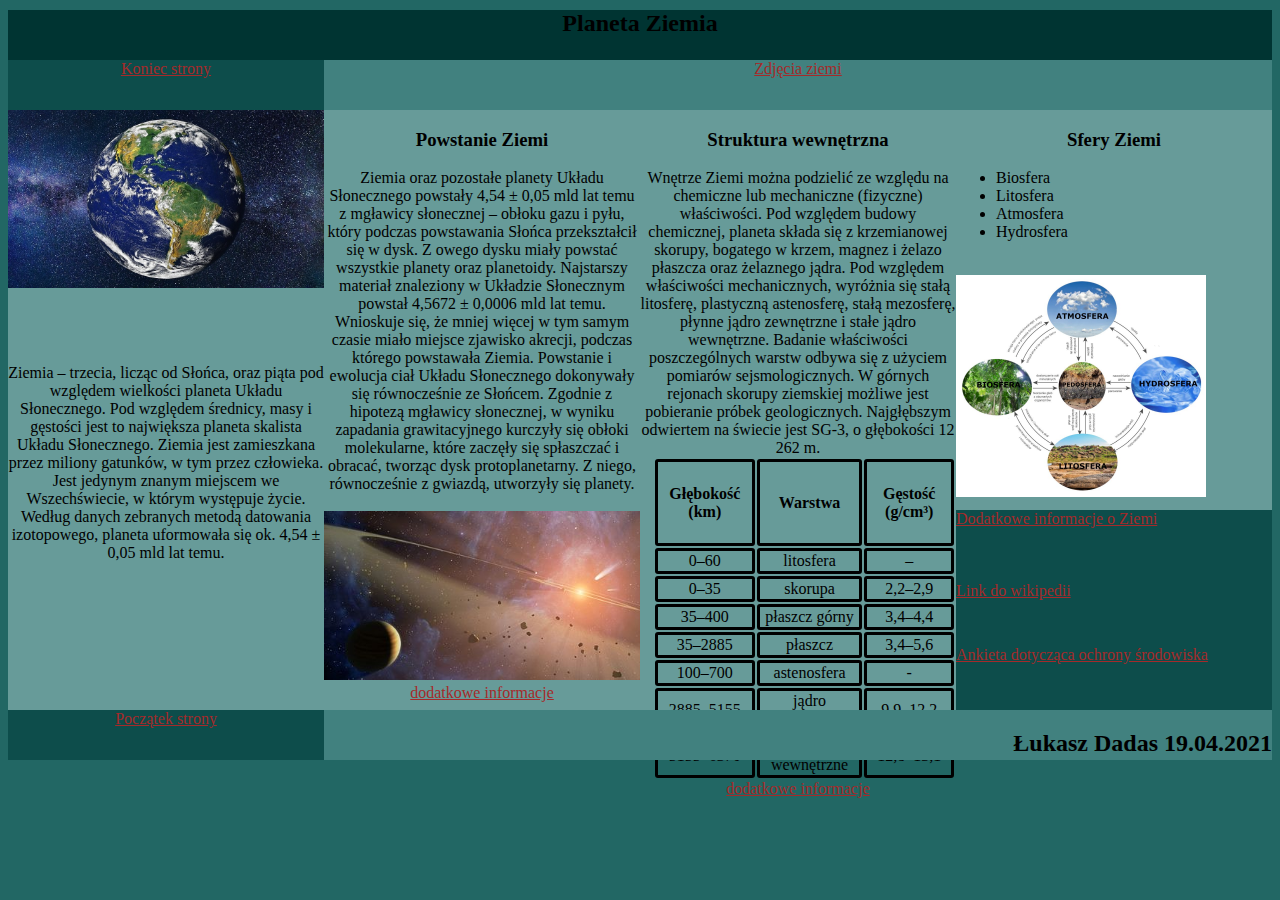
<file: index.html>
<!DOCTYPE html>
<html>
<head>
    <meta charset="Utf-8">
    <link rel="stylesheet" href="style.css">
    <title>Planeta Ziemia</title>
</head>
<body>
    <a id="Początek"></a>
    <header><h2>Planeta Ziemia</h2></header>
    <nav><a href="#koniec">Koniec strony</a></nav>
    <div id="galeria"><a href="galeria.html" target="_blank">Zdjęcia ziemi</a></div>
    <article><img src="ziemia.jpg" alt="Ziemia" width="100%"></img>
        <br><br><br><br><br>
        Ziemia – trzecia, licząc od Słońca, oraz piąta pod względem wielkości planeta Układu Słonecznego. 
        Pod względem średnicy, masy i gęstości jest to największa planeta skalista Układu Słonecznego. 
        Ziemia jest zamieszkana przez miliony gatunków, w tym przez człowieka. 
        Jest jedynym znanym miejscem we Wszechświecie, w którym występuje życie. 
        Według danych zebranych metodą datowania izotopowego, planeta uformowała się ok. 4,54 ± 0,05 mld lat temu.
    </article>

    <article>
        <h3>Powstanie Ziemi</h3>
        Ziemia oraz pozostałe planety Układu Słonecznego powstały 4,54 ± 0,05 mld lat temu z mgławicy słonecznej – obłoku gazu i pyłu, który podczas powstawania Słońca przekształcił się w dysk. 
        Z owego dysku miały powstać wszystkie planety oraz planetoidy.
        Najstarszy materiał znaleziony w Układzie Słonecznym powstał 4,5672 ± 0,0006 mld lat temu. Wnioskuje się, że mniej więcej w tym samym czasie miało miejsce zjawisko akrecji, podczas którego powstawała Ziemia.
        Powstanie i ewolucja ciał Układu Słonecznego dokonywały się równocześnie ze Słońcem. Zgodnie z hipotezą mgławicy słonecznej, w wyniku zapadania grawitacyjnego kurczyły się obłoki molekularne, które zaczęły się spłaszczać i obracać, tworząc dysk protoplanetarny. Z niego, równocześnie z gwiazdą, utworzyły się planety.
        <br><br>
        <img src="powstanie_ziemi.jpg" alt="powstanie Ziemi" width="100%">
        <a href="powstanie.html" target="_blank">dodatkowe informacje</a>
    </article>
    <article>
        <h3>Struktura wewnętrzna</h3>
        Wnętrze Ziemi można podzielić ze względu na chemiczne lub mechaniczne (fizyczne) właściwości. 
        Pod względem budowy chemicznej, planeta składa się z krzemianowej skorupy, bogatego w krzem, magnez i żelazo płaszcza oraz żelaznego jądra. 
        Pod względem właściwości mechanicznych, wyróżnia się stałą litosferę, plastyczną astenosferę, stałą mezosferę, płynne jądro zewnętrzne i stałe jądro wewnętrzne. 
        Badanie właściwości poszczególnych warstw odbywa się z użyciem pomiarów sejsmologicznych. W górnych rejonach skorupy ziemskiej możliwe jest pobieranie próbek geologicznych. 
        Najgłębszym odwiertem na świecie jest SG-3, o głębokości 12 262 m.
        <table>
            <tr>
                <td><h4>Głębokość (km)</h4></td>
                <td><h4>Warstwa</h4></td>
                <td><h4>Gęstość (g/cm³)</h4></td>
            </tr>
            <tr>
                <td>0–60</td>
                <td>litosfera</td>
                <td>–</td>
            </tr>
            <tr>
                <td>0–35</td>
                <td>skorupa</td>
                <td>2,2–2,9</td>
            </tr>
            <tr>
                <td>35–400</td>
                <td>płaszcz górny</td>
                <td>3,4–4,4</td>
            </tr>
            <tr>
                <td>35–2885</td>
                <td>płaszcz</td>
                <td>3,4–5,6</td>
            </tr>
            <tr>
                <td>100–700</td>
                <td>astenosfera</td>
                <td>-</td>
            </tr>
            <tr>
                <td>2885–5155</td>
                <td>jądro zewnętrzne</td>
                <td>9,9–12,2</td>
            </tr>
            <tr>
                <td>5155–6370</td>
                <td>jądro wewnętrzne</td>
                <td>12,8–13,1</td>
            </tr>
        </table>
        <a href="struktura.html" target="_blank">dodatkowe informacje</a>
    </article>
    <div id="div_mniejszy">
        <h3>Sfery Ziemi</h3>
        <ul>
            <li>Biosfera</li>
            <li>Litosfera</li>
            <li>Atmosfera</li>
            <li>Hydrosfera</li>
        </ul>
        &nbsp;&nbsp;&nbsp;&nbsp;&nbsp;&nbsp;&nbsp;&nbsp;&nbsp;&nbsp;&nbsp;&nbsp;&nbsp;&nbsp;&nbsp;&nbsp;
        <img src="sfery.jpg" alt="Sfery Ziemi" width="250px">
    </div>
    <div id="link">
        <a href="dodatkowe.html" target="_blank">Dodatkowe informacje o Ziemi</a>
        <br><br><br><br>
        <a href="https://pl.wikipedia.org/wiki/Ziemia" target="_blank">Link do wikipedii</a>
    </div>
    <div id="link">
        <br><br>
        <a href="ankieta.html" target="_blank">Ankieta dotycząca ochrony środowiska</a>
    </div>
    <nav>
        <a href="#początek">Początek strony</a>
    </nav>
    <footer>
        <h2>Łukasz Dadas 19.04.2021</h2>
    </footer>
    <a id="koniec"></a>
</body>
</html>
</file>
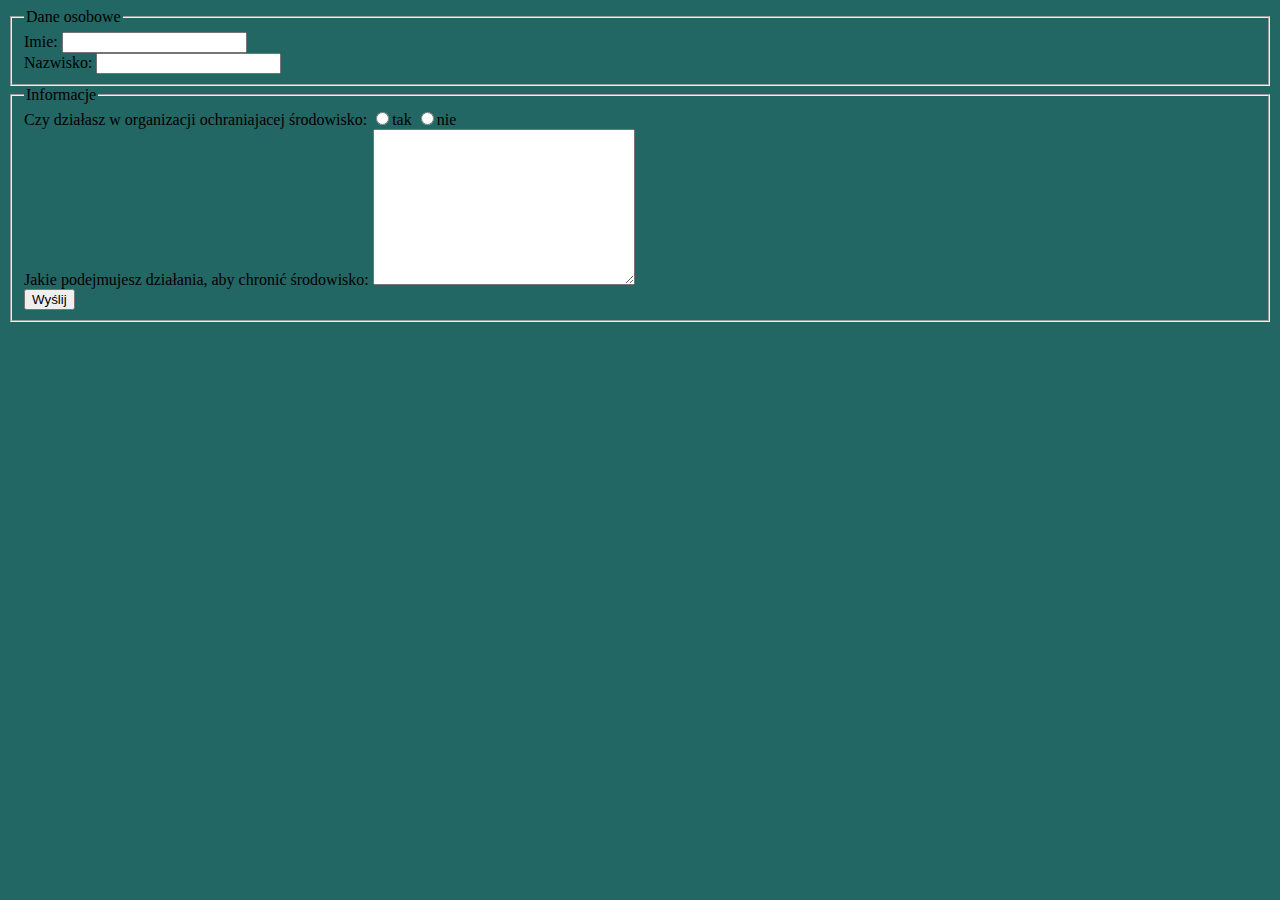
<file: ankieta.html>
<!DOCTYPE html>
<html>
<head>
    <meta charset="Utf-8">
    <link rel="stylesheet" href="style.css">
    <title>Ankieta</title>
</head>
<body>
    <form>
        <fieldset>
            <legend>Dane osobowe</legend>
            Imie: <input type="text" name="Imie">
            <br>
            Nazwisko: <input type="text" name="Nazwisko">
        </fieldset>
        <fieldset>
            <legend>Informacje</legend>
            Czy działasz w organizacji ochraniajacej środowisko:
            <input type="radio" name="tak/nie" value="tak">tak
            <input type="radio" name="tak/nie" value="nie">nie
            <br>
            Jakie podejmujesz działania, aby chronić środowisko:
            <textarea name="umiejętności" cols="30" rows="10"></textarea>
            <br>
            <input type="submit" name="wyślij" value="Wyślij">
        </fieldset>
    </form>
</body>
</html>
</file>
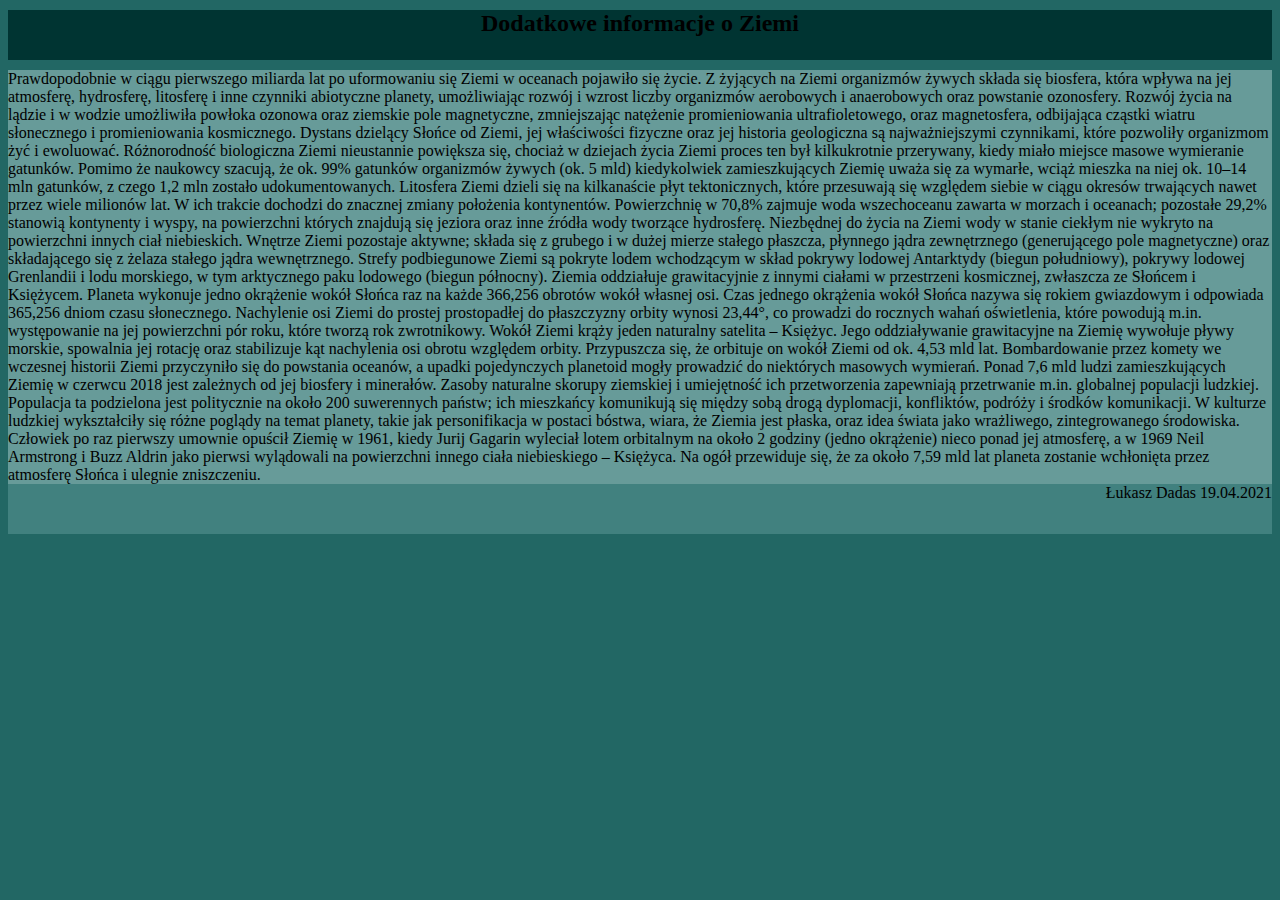
<file: dodatkowe.html>
<!DOCTYPE html>
<html>
<head>
    <meta charset="Utf-8">
    <link rel="stylesheet" href="style.css">
    <title>Dodatkowe informacje o Ziemi</title>
</head>
<body>
    <header>
        <h2>Dodatkowe informacje o Ziemi</h2>
    </header>
    <div id="blok_podstrona">
        Prawdopodobnie w ciągu pierwszego miliarda lat po uformowaniu się Ziemi w oceanach pojawiło się życie. 
        Z żyjących na Ziemi organizmów żywych składa się biosfera, która wpływa na jej atmosferę, hydrosferę, litosferę i inne czynniki abiotyczne planety, umożliwiając rozwój i wzrost liczby organizmów aerobowych i anaerobowych oraz powstanie ozonosfery. 
        Rozwój życia na lądzie i w wodzie umożliwiła powłoka ozonowa oraz ziemskie pole magnetyczne, zmniejszając natężenie promieniowania ultrafioletowego, oraz magnetosfera, odbijająca cząstki wiatru słonecznego i promieniowania kosmicznego. 
        Dystans dzielący Słońce od Ziemi, jej właściwości fizyczne oraz jej historia geologiczna są najważniejszymi czynnikami, które pozwoliły organizmom żyć i ewoluować. 
        Różnorodność biologiczna Ziemi nieustannie powiększa się, chociaż w dziejach życia Ziemi proces ten był kilkukrotnie przerywany, kiedy miało miejsce masowe wymieranie gatunków. 
        Pomimo że naukowcy szacują, że ok. 99% gatunków organizmów żywych (ok. 5 mld) kiedykolwiek zamieszkujących Ziemię uważa się za wymarłe, wciąż mieszka na niej ok. 10–14 mln gatunków, z czego 1,2 mln zostało udokumentowanych.
        Litosfera Ziemi dzieli się na kilkanaście płyt tektonicznych, które przesuwają się względem siebie w ciągu okresów trwających nawet przez wiele milionów lat. 
        W ich trakcie dochodzi do znacznej zmiany położenia kontynentów. Powierzchnię w 70,8% zajmuje woda wszechoceanu zawarta w morzach i oceanach; pozostałe 29,2% stanowią kontynenty i wyspy, na powierzchni których znajdują się jeziora oraz inne źródła wody tworzące hydrosferę. Niezbędnej do życia na Ziemi wody w stanie ciekłym nie wykryto na powierzchni innych ciał niebieskich. 
        Wnętrze Ziemi pozostaje aktywne; składa się z grubego i w dużej mierze stałego płaszcza, płynnego jądra zewnętrznego (generującego pole magnetyczne) oraz składającego się z żelaza stałego jądra wewnętrznego. 
        Strefy podbiegunowe Ziemi są pokryte lodem wchodzącym w skład pokrywy lodowej Antarktydy (biegun południowy), pokrywy lodowej Grenlandii i lodu morskiego, w tym arktycznego paku lodowego (biegun północny).
        Ziemia oddziałuje grawitacyjnie z innymi ciałami w przestrzeni kosmicznej, zwłaszcza ze Słońcem i Księżycem. 
        Planeta wykonuje jedno okrążenie wokół Słońca raz na każde 366,256 obrotów wokół własnej osi. Czas jednego okrążenia wokół Słońca nazywa się rokiem gwiazdowym i odpowiada 365,256 dniom czasu słonecznego. 
        Nachylenie osi Ziemi do prostej prostopadłej do płaszczyzny orbity wynosi 23,44°, co prowadzi do rocznych wahań oświetlenia, które powodują m.in. występowanie na jej powierzchni pór roku, które tworzą rok zwrotnikowy. Wokół Ziemi krąży jeden naturalny satelita – Księżyc. Jego oddziaływanie grawitacyjne na Ziemię wywołuje pływy morskie, spowalnia jej rotację oraz stabilizuje kąt nachylenia osi obrotu względem orbity. Przypuszcza się, że orbituje on wokół Ziemi od ok. 4,53 mld lat. Bombardowanie przez komety we wczesnej historii Ziemi przyczyniło się do powstania oceanów, a upadki pojedynczych planetoid mogły prowadzić do niektórych masowych wymierań.
        Ponad 7,6 mld ludzi zamieszkujących Ziemię w czerwcu 2018 jest zależnych od jej biosfery i minerałów. Zasoby naturalne skorupy ziemskiej i umiejętność ich przetworzenia zapewniają przetrwanie m.in. globalnej populacji ludzkiej. Populacja ta podzielona jest politycznie na około 200 suwerennych państw; ich mieszkańcy komunikują się między sobą drogą dyplomacji, konfliktów, podróży i środków komunikacji. W kulturze ludzkiej wykształciły się różne poglądy na temat planety, takie jak personifikacja w postaci bóstwa, wiara, że Ziemia jest płaska, oraz idea świata jako wrażliwego, zintegrowanego środowiska. Człowiek po raz pierwszy umownie opuścił Ziemię w 1961, kiedy Jurij Gagarin wyleciał lotem orbitalnym na około 2 godziny (jedno okrążenie) nieco ponad jej atmosferę, a w 1969 Neil Armstrong i Buzz Aldrin jako pierwsi wylądowali na powierzchni innego ciała niebieskiego – Księżyca.
        Na ogół przewiduje się, że za około 7,59 mld lat planeta zostanie wchłonięta przez atmosferę Słońca i ulegnie zniszczeniu.
    </div>
    <div id="footer_podstrona">
        Łukasz Dadas 19.04.2021
    </div>
</body>
</html>
</file>
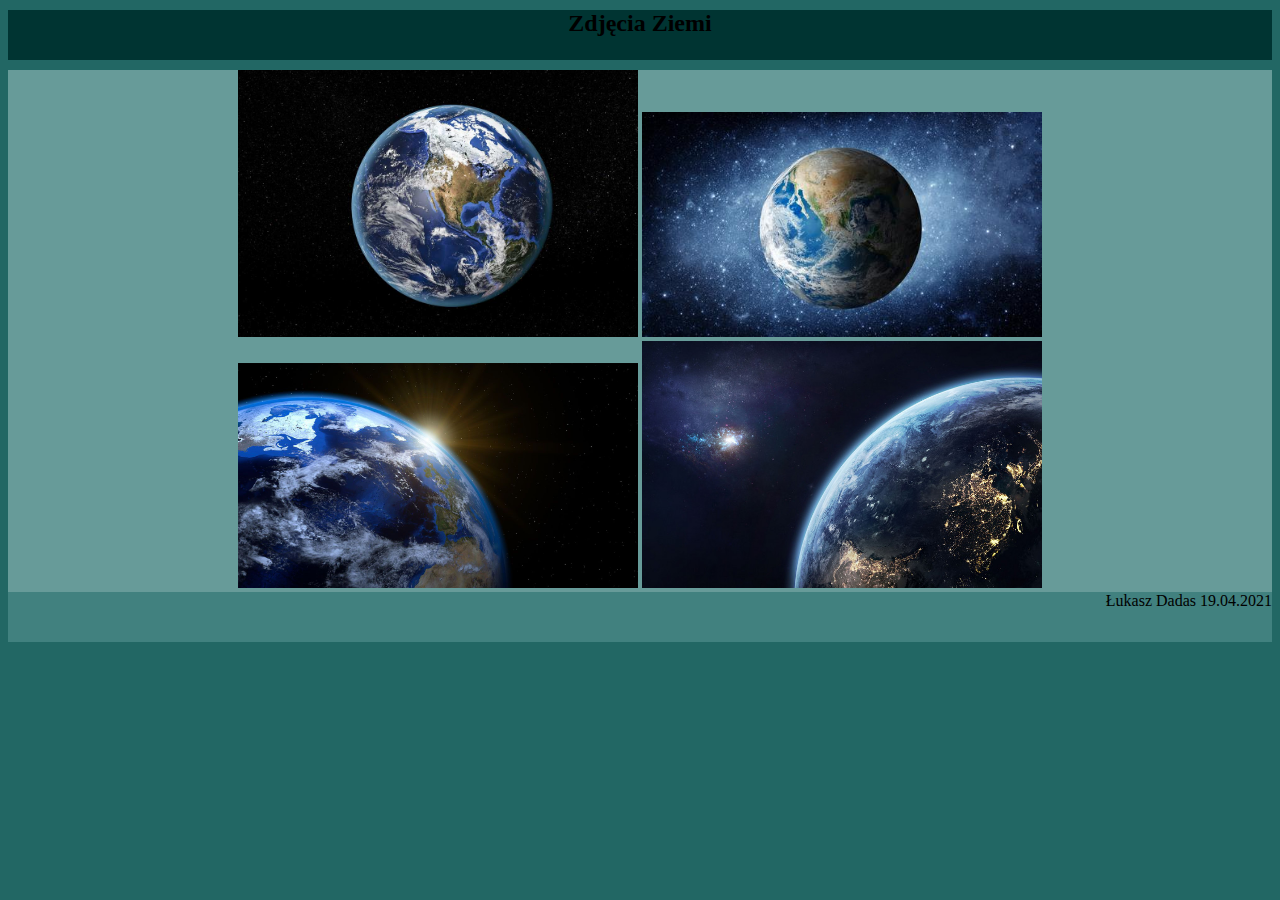
<file: galeria.html>
<!DOCTYPE html>
<html>
<head>
    <meta charset="Utf-8">
    <link rel="stylesheet" href="style.css">
    <title>Zdjęcia ziemi</title>
</head>
<body>
    <header>
        <h2>Zdjęcia Ziemi</h2>
    </header>
    <div id="zdjęcia">
    <a href="ziemia1.jpg" target="_blank"><img src="ziemia1.jpg" alt="Ziemia" width="400px"></a>
    <a href="ziemia2.jfif" target="_blank"><img src="ziemia2.jfif" alt="Ziemia" width="400px"></a>
    <br>
    <a href="ziemia3.jpg" target="_blank"><img src="ziemia3.jpg" alt="Ziemia" width="400px"></a>
    <a href="ziemia4.jfif" target="_blank"><img src="ziemia4.jfif" alt="Ziemia" width="400px"></a>
    </div>
    <div id="footer_podstrona">
        Łukasz Dadas 19.04.2021
    </div>
</body>
</html>
</file>
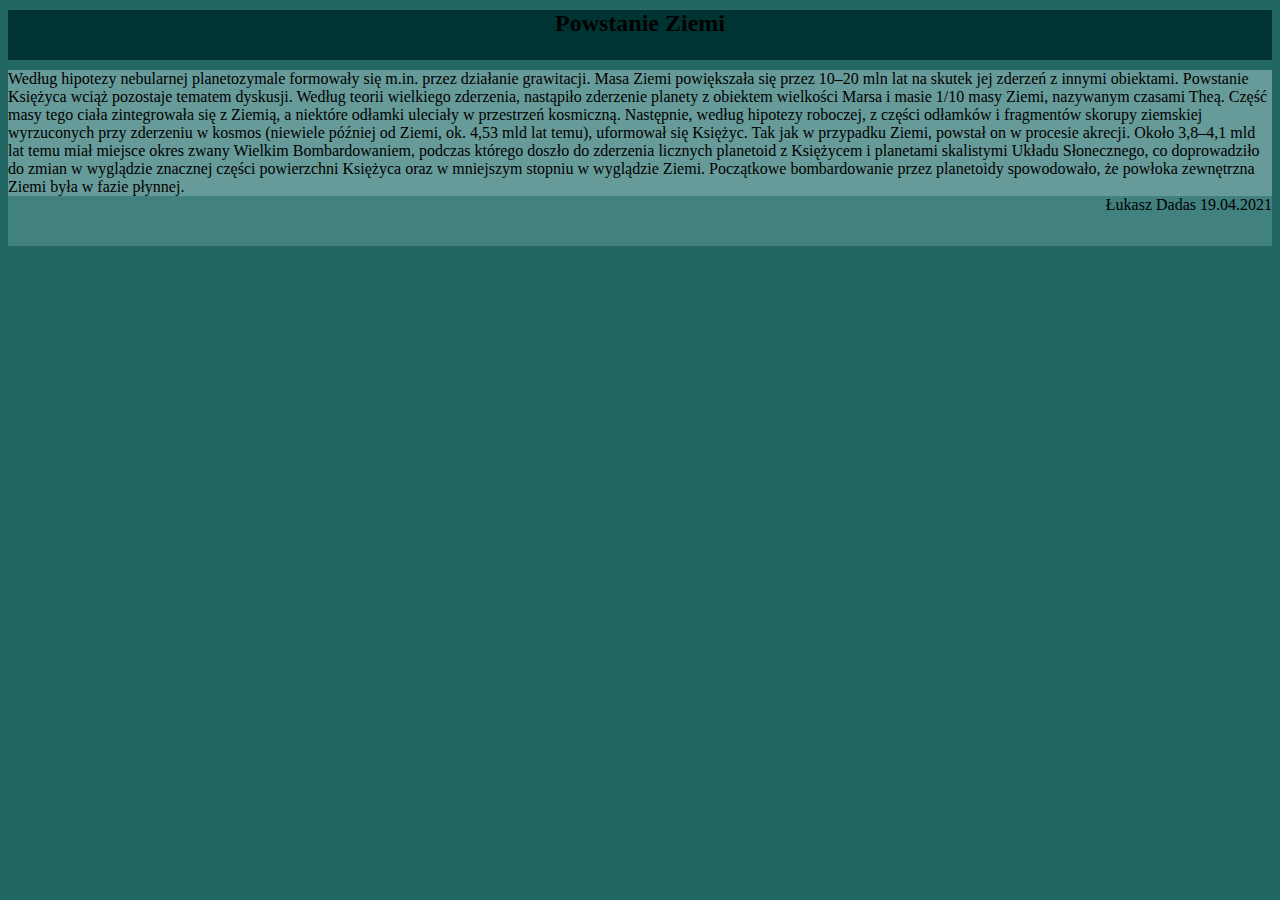
<file: powstanie.html>
<!DOCTYPE html>
<html>
<head>
    <meta charset="Utf-8">
    <link rel="stylesheet" href="style.css">
    <title>Powstanie Ziemi</title>
</head>
<body>
    <header>
        <h2>Powstanie Ziemi</h2>
    </header>
    <div id="blok_podstrona">
        Według hipotezy nebularnej planetozymale formowały się m.in. przez działanie grawitacji. 
        Masa Ziemi powiększała się przez 10–20 mln lat na skutek jej zderzeń z innymi obiektami.
        Powstanie Księżyca wciąż pozostaje tematem dyskusji. 
        Według teorii wielkiego zderzenia, nastąpiło zderzenie planety z obiektem wielkości Marsa i masie 1/10 masy Ziemi, nazywanym czasami Theą. 
        Część masy tego ciała zintegrowała się z Ziemią, a niektóre odłamki uleciały w przestrzeń kosmiczną. 
        Następnie, według hipotezy roboczej, z części odłamków i fragmentów skorupy ziemskiej wyrzuconych przy zderzeniu w kosmos (niewiele później od Ziemi, ok. 4,53 mld lat temu), uformował się Księżyc. 
        Tak jak w przypadku Ziemi, powstał on w procesie akrecji.
        Około 3,8–4,1 mld lat temu miał miejsce okres zwany Wielkim Bombardowaniem, podczas którego doszło do zderzenia licznych planetoid z Księżycem i planetami skalistymi Układu Słonecznego, co doprowadziło do zmian w wyglądzie znacznej części powierzchni Księżyca oraz w mniejszym stopniu w wyglądzie Ziemi. 
        Początkowe bombardowanie przez planetoidy spowodowało, że powłoka zewnętrzna Ziemi była w fazie płynnej.
        <br>

    </div>
    <div id="footer_podstrona">
        Łukasz Dadas 19.04.2021
    </div>
</body>
</html>
</file>
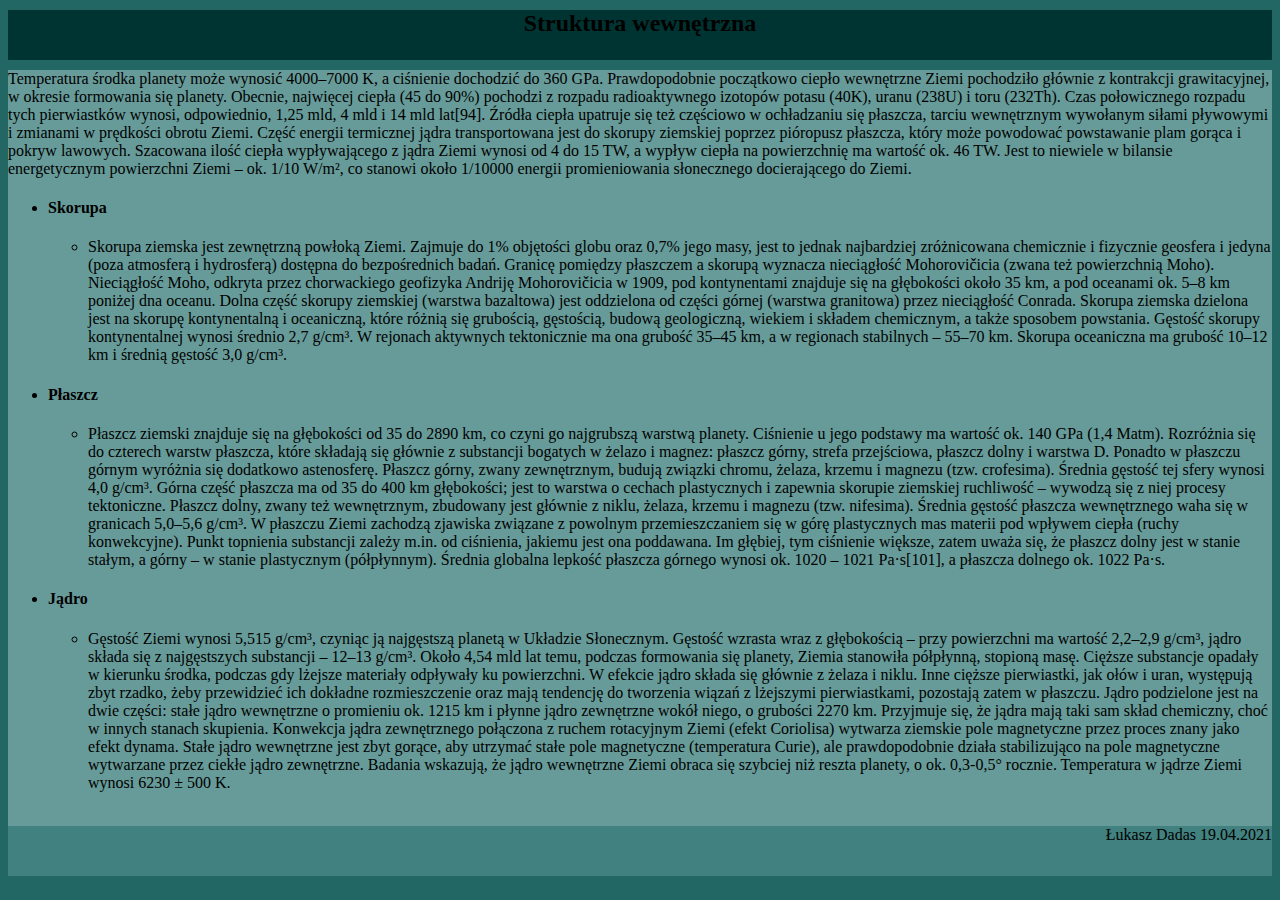
<file: struktura.html>
<!DOCTYPE html>
<html>
<head>
    <meta charset="Utf-8">
    <link rel="stylesheet" href="style.css">
    <title>Struktura wewnętrzna</title>
</head>
<body>
    <header>
        <h2>Struktura wewnętrzna</h2>
    </header>
    <div id="blok_podstrona">
        Temperatura środka planety może wynosić 4000–7000 K, a ciśnienie dochodzić do 360 GPa. 
        Prawdopodobnie początkowo ciepło wewnętrzne Ziemi pochodziło głównie z kontrakcji grawitacyjnej, w okresie formowania się planety. 
        Obecnie, najwięcej ciepła (45 do 90%) pochodzi z rozpadu radioaktywnego izotopów potasu (40K), uranu (238U) i toru (232Th). 
        Czas połowicznego rozpadu tych pierwiastków wynosi, odpowiednio, 1,25 mld, 4 mld i 14 mld lat[94]. 
        Źródła ciepła upatruje się też częściowo w ochładzaniu się płaszcza, tarciu wewnętrznym wywołanym siłami pływowymi i zmianami w prędkości obrotu Ziemi. 
        Część energii termicznej jądra transportowana jest do skorupy ziemskiej poprzez pióropusz płaszcza, który może powodować powstawanie plam gorąca i pokryw lawowych. 
        Szacowana ilość ciepła wypływającego z jądra Ziemi wynosi od 4 do 15 TW, a wypływ ciepła na powierzchnię ma wartość ok. 46 TW. 
        Jest to niewiele w bilansie energetycznym powierzchni Ziemi – ok. 1/10 W/m², co stanowi około 1/10000 energii promieniowania słonecznego docierającego do Ziemi.

        <ul>
            <li><h4>Skorupa</h4></li>
            <ul>
                <li>
                    Skorupa ziemska jest zewnętrzną powłoką Ziemi. 
                    Zajmuje do 1% objętości globu oraz 0,7% jego masy, jest to jednak najbardziej zróżnicowana chemicznie i fizycznie geosfera i jedyna (poza atmosferą i hydrosferą) dostępna do bezpośrednich badań. 
                    Granicę pomiędzy płaszczem a skorupą wyznacza nieciągłość Mohorovičicia (zwana też powierzchnią Moho). 
                    Nieciągłość Moho, odkryta przez chorwackiego geofizyka Andriję Mohorovičicia w 1909, pod kontynentami znajduje się na głębokości około 35 km, a pod oceanami ok. 5–8 km poniżej dna oceanu. 
                    Dolna część skorupy ziemskiej (warstwa bazaltowa) jest oddzielona od części górnej (warstwa granitowa) przez nieciągłość Conrada.
                    Skorupa ziemska dzielona jest na skorupę kontynentalną i oceaniczną, które różnią się grubością, gęstością, budową geologiczną, wiekiem i składem chemicznym, a także sposobem powstania. 
                    Gęstość skorupy kontynentalnej wynosi średnio 2,7 g/cm³. W rejonach aktywnych tektonicznie ma ona grubość 35–45 km, a w regionach stabilnych – 55–70 km. 
                    Skorupa oceaniczna ma grubość 10–12 km i średnią gęstość 3,0 g/cm³.
                </li>
            </ul>
            <li><h4>Płaszcz</h4></li>
            <ul>
                <li>
                    Płaszcz ziemski znajduje się na głębokości od 35 do 2890 km, co czyni go najgrubszą warstwą planety. 
                    Ciśnienie u jego podstawy ma wartość ok. 140 GPa (1,4 Matm). 
                    Rozróżnia się do czterech warstw płaszcza, które składają się głównie z substancji bogatych w żelazo i magnez: płaszcz górny, strefa przejściowa, płaszcz dolny i warstwa D. 
                    Ponadto w płaszczu górnym wyróżnia się dodatkowo astenosferę.
                    Płaszcz górny, zwany zewnętrznym, budują związki chromu, żelaza, krzemu i magnezu (tzw. crofesima). 
                    Średnia gęstość tej sfery wynosi 4,0 g/cm³. 
                    Górna część płaszcza ma od 35 do 400 km głębokości; jest to warstwa o cechach plastycznych i zapewnia skorupie ziemskiej ruchliwość – wywodzą się z niej procesy tektoniczne. 
                    Płaszcz dolny, zwany też wewnętrznym, zbudowany jest głównie z niklu, żelaza, krzemu i magnezu (tzw. nifesima). 
                    Średnia gęstość płaszcza wewnętrznego waha się w granicach 5,0–5,6 g/cm³. 
                    W płaszczu Ziemi zachodzą zjawiska związane z powolnym przemieszczaniem się w górę plastycznych mas materii pod wpływem ciepła (ruchy konwekcyjne).
                    Punkt topnienia substancji zależy m.in. od ciśnienia, jakiemu jest ona poddawana. 
                    Im głębiej, tym ciśnienie większe, zatem uważa się, że płaszcz dolny jest w stanie stałym, a górny – w stanie plastycznym (półpłynnym). 
                    Średnia globalna lepkość płaszcza górnego wynosi ok. 1020 – 1021 Pa·s[101], a płaszcza dolnego ok. 1022 Pa·s.
                </li>
            </ul>
            <li><h4>Jądro</h4></li>
            <ul>
                <li>
                    Gęstość Ziemi wynosi 5,515 g/cm³, czyniąc ją najgęstszą planetą w Układzie Słonecznym. 
                    Gęstość wzrasta wraz z głębokością – przy powierzchni ma wartość 2,2–2,9 g/cm³, jądro składa się z najgęstszych substancji – 12–13 g/cm³. 
                    Około 4,54 mld lat temu, podczas formowania się planety, Ziemia stanowiła półpłynną, stopioną masę. 
                    Cięższe substancje opadały w kierunku środka, podczas gdy lżejsze materiały odpływały ku powierzchni. 
                    W efekcie jądro składa się głównie z żelaza i niklu. 
                    Inne cięższe pierwiastki, jak ołów i uran, występują zbyt rzadko, żeby przewidzieć ich dokładne rozmieszczenie oraz mają tendencję do tworzenia wiązań z lżejszymi pierwiastkami, pozostają zatem w płaszczu.
                    Jądro podzielone jest na dwie części: stałe jądro wewnętrzne o promieniu ok. 
                    1215 km i płynne jądro zewnętrzne wokół niego, o grubości 2270 km. 
                    Przyjmuje się, że jądra mają taki sam skład chemiczny, choć w innych stanach skupienia. 
                    Konwekcja jądra zewnętrznego połączona z ruchem rotacyjnym Ziemi (efekt Coriolisa) wytwarza ziemskie pole magnetyczne przez proces znany jako efekt dynama. 
                    Stałe jądro wewnętrzne jest zbyt gorące, aby utrzymać stałe pole magnetyczne (temperatura Curie), ale prawdopodobnie działa stabilizująco na pole magnetyczne wytwarzane przez ciekłe jądro zewnętrzne. 
                    Badania wskazują, że jądro wewnętrzne Ziemi obraca się szybciej niż reszta planety, o ok. 0,3-0,5° rocznie.
                    Temperatura w jądrze Ziemi wynosi 6230 ± 500 K.
                </li>
            </ul>
        </ul>
        <br>
    </div>
    <div id="footer_podstrona">
        Łukasz Dadas 19.04.2021
    </div>
</body>
</html>
</file>
<file: style.css>
body {
    background-color: #226764;
}

header {
    background-color: #003432;
    width: 100%;
    height: 50px;
    text-align: center;
    margin-top: -10px;
}

nav {
    background-color: #0D4D4B;
    height: 50px;
    width: 25%;
    float: left;
    text-align: center;
}

#galeria {
    background-color: #41817F;
    height: 50px;
    width: 75%;
    float: left;
    text-align: center;
}

article {
    background-color: #679B99;
    height: 600px;
    width: 25%;
    text-align: center;
    float: left;
}

tr, td {
    border-radius: 3px;
    border-color: black;
    border-style: solid;

}
table {
    padding-left: 13px;
}

#blok_podstrona {
    height: auto;
    width: 100%;
    background-color: #679B99;
    margin-top: 10px;
}

#div_mniejszy {
    background-color: #679B99;
    height: 400px;
    width: 25%;
    float: left;
}
h3 {
    text-align: center;
}

#link {
    background-color: #0D4D4B;
    height: 100px;
    width: 25%;
    float: left;
}

a:link {
    color: brown;
}

a:visited {
    color: burlywood;
}

footer {
    background-color: #41817F;
    height: 50px;
    width: 75%;
    float: left;
    text-align: right;
}

#zdjęcia {
    height: auto;
    width: 100%;
    background-color: #679B99;
    margin-top: 10px;
    text-align: center;
}

#footer_podstrona {
    background-color: #41817F;
    height: 50px;
    width: 100%;
    float: left;
    text-align: right;
}
</file>
